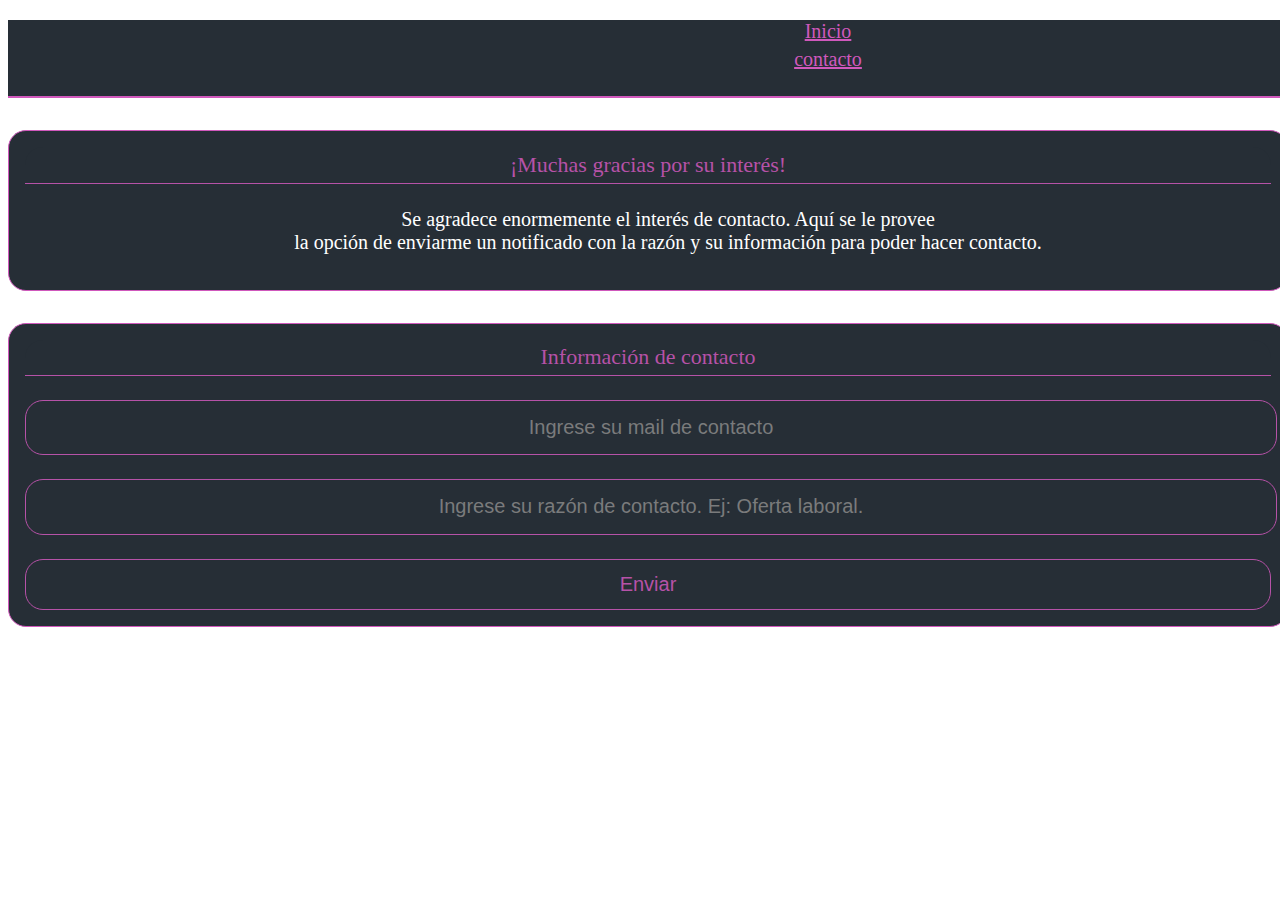
<file: contacto.html>
<!DOCTYPE html>
<html lang="es">
<head>
    <meta charset="UTF-8">
    <meta http-equiv="X-UA-Compatible" content="IE=edge">
    <meta name="viewport" content="width=device-width, initial-scale=1.0">
    <title>Romina Aquino - CV</title>

    <!-- Bootstrap -->
    <link href="https://cdn.jsdelivr.net/npm/bootstrap@5.3.0-alpha1/dist/css/bootstrap.min.css" rel="stylesheet" 
    integrity="sha384-GLhlTQ8iRABdZLl6O3oVMWSktQOp6b7In1Zl3/Jr59b6EGGoI1aFkw7cmDA6j6gD" crossorigin="anonymous">
    <link rel="stylesheet" href="estilos.css">

    <!-- Favicon -->
    <link rel="icon" type="image/x-icon" href="https://m.media-amazon.com/images/I/715lQyCMD9L.png">


</head>
<body>

    <!-- Header -->
    <header class="p-3" id="header">

        <div class="container">
          <div class="d-flex flex-wrap align-items-center justify-content-center justify-content-lg-start">

            <ul class="nav col-12 col-lg-auto me-lg-auto mb-2 justify-content-center mb-md-0">
              <li><a href="./index.html" class="nav-link px-2" id="opcion1">Inicio</a></li>
              <li><a href="./contacto.html" class="nav-link px-2" id="opcion2">contacto</a></li>
              </ul>
           </div>
        </div>

        <div class="separador-lineal-header"></div>
        </header>

    <!-- Contenido "Unica seccion" -->
    <div class="container" id="contenido-contacto">

      <!-- Sub-division de doble columna dentro de fila -->
      <div class="row">
      <div class="col">

          <section id="agradecimiento-contacto">
            <legend>¡Muchas gracias por su interés!</legend>
            <ul>
              <li id="texto-contacto">
                Se agradece enormemente el interés de contacto. Aquí se le provee <br>
                la opción de enviarme un notificado con la razón y su información para poder hacer contacto. 
              </li>
            </ul>
          </section>
  
          <form id="informacion-contacto">
              <legend>Información de contacto</legend>
  
              <input type="email" required placeholder="Ingrese su mail de contacto" id="input-mail">
              <input type="text" required placeholder="Ingrese su razón de contacto. Ej: Oferta laboral." id="input-razon">
  
              <button type="submit" id="btn-enviar">Enviar</button>
          </form>
        </div>
      </div>
    </div>
  </body>
</html>
</file>
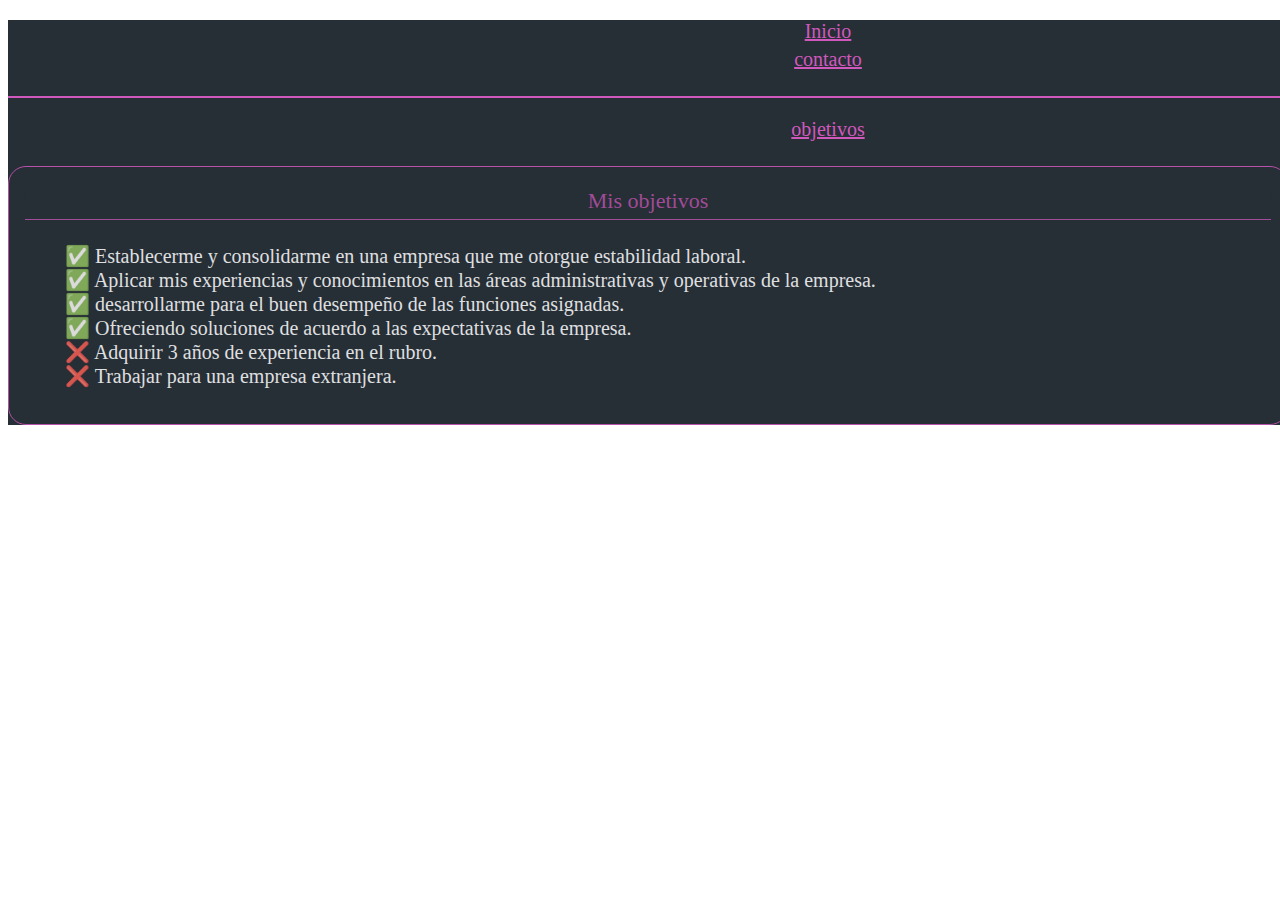
<file: objetivos.html>
<!DOCTYPE html>
<html lang="es">
<head>
    <meta charset="UTF-8">
    <meta http-equiv="X-UA-Compatible" content="IE=edge">
    <meta name="viewport" content="width=device-width, initial-scale=1.0">
    <title>Romina Aquino - CV</title>

    <!-- Bootstrap -->
    <link href="https://cdn.jsdelivr.net/npm/bootstrap@5.3.0-alpha1/dist/css/bootstrap.min.css" rel="stylesheet" 
    integrity="sha384-GLhlTQ8iRABdZLl6O3oVMWSktQOp6b7In1Zl3/Jr59b6EGGoI1aFkw7cmDA6j6gD" crossorigin="anonymous">
    <link rel="stylesheet" href="estilos.css">

    <!-- Favicon -->
    <link rel="icon" type="image/x-icon" href="https://m.media-amazon.com/images/I/715lQyCMD9L.png">

<head>
    <body>

        <!-- Header -->
    <header class="p-3" id="header">

        <div class="container">
          <div class="d-flex flex-wrap align-items-center justify-content-center justify-content-lg-start">

            <ul class="nav col-12 col-lg-auto me-lg-auto mb-2 justify-content-center mb-md-0">
              <li><a href="./index.html" class="nav-link px-2" id="opcion1">Inicio</a></li>
              <li><a href="./contacto.html" class="nav-link px-2" id="opcion2">contacto</a></li>
              </ul>
            </div>
           </div>

        <div class="separador-lineal-header"></div>
        <div class="container">
        <div class="d-flex flex-wrap align-items-center justify-content-center justify-content-lg-start">

          <ul class="nav col-12 col-lg-auto me-lg-auto mb-2 justify-content-center mb-md-0">
        <li><a href="./objetivos.html" class="nav-link px-2" id="opcion2">objetivos</a></li>
      </div>

       <!-- Contenido "Unica seccion" -->
    <div class="container" id="contenido-mis-objetivos">

       <!-- Sub-division de doble columna dentro de fila || OBJETIVOS -->
     <div class="row">

      <!-- Columna info-personal -->
      <div class="col">
         <section id="informacion-personal">
          <legend>Mis objetivos</legend>
          <ul>
            <li>✅ Establecerme y consolidarme en una empresa que me otorgue estabilidad laboral.</li>
            <li>✅ Aplicar mis experiencias y conocimientos en las áreas administrativas y operativas de la empresa.</li>
            <li>✅ desarrollarme para el buen desempeño de las funciones asignadas.</li>
            <li>✅ Ofreciendo soluciones de acuerdo a las expectativas de la empresa.</li>
            <li>❌ Adquirir 3 años de experiencia en el rubro.</li>
            <li>❌ Trabajar para una empresa extranjera.</li>
            
            </ul>
        </section>
        </div>
        </div>
        </header>
        </body>
        </head>
</file>
<file: estilos.css>
/* ============================================ I N D E X (pag) ================================================== */

/*----------------- Implementacion de fuentes ----------------------*/
@font-face 
{
    font-family: beaufort;
    src: url(./assets/fonts/BeaufortForLoL-OTF/BeaufortforLOL-Bold.otf);
}

@font-face 
{
    font-family: spiegel;
    src: url(./assets/fonts/Spiegel-OTF/Spiegel-Bold.otf);
}

li
{
    list-style: none;
}

legend
{
    color: #c83cb1;
    font-size: 22px;
    text-align: center;
    background-color: #010a13;
    border-bottom: 1px solid #c83cb1;
    border-radius: 18px;
    border-bottom-left-radius: 0px;
    border-bottom-right-radius: 0px;
    opacity: 85%;
    margin-bottom: 1.5rem;
    padding: 0.3rem;
}

.h5Carrousel
{
  background-color: #010a13;
  color: #c83cb1;
  border-bottom-left-radius: 8px;
  border-bottom-right-radius: 8px;
  border: 1px solid #c83cb1;
  padding: 0.2rem;
  margin-top: 0.2rem;
}

.separador-lineal
{
    border: 1px solid #c83cb1;
    margin-top: 2rem;
    margin-bottom: 2rem;
}

#btn-verMas, #btn-verMas2, #btn-volver, #btn-volver2
{
    border: 1px solid #c83cb1;
    border-radius: 18px;
    font-size: 20px;
    width: 100%;
    height: 3.2rem;
    margin-top: 1.5rem;
    background-color: #010a13;
    opacity: 85%;
    color:#c83cb1;
}

#btn-verMas, #btn-verMas2
{
  animation: pulsate-bck 2.5s ease-in-out infinite both;
}

/*------------------- Configuracion del background ------------------*/
body
{
    background-image:url("http://www.solofondos.com/wp-content/uploads/2016/03/giphy-1.gif");
    background-repeat: no-repeat;
    background-size: cover;
    background-position: center center;
    background-attachment: fixed;
    width: 100%;
    max-width: 100%;
    margin-right: 0%; 
}

/*------------------- Header ------------------*/
#header
{
    font-size: 20px;
    background-color: #010a13;
    color: #c83cb1;
    text-align: center;
    opacity: 85%;
}

#opcion1, #opcion2
{
    color: #c83cb1;
    display: inline-block;
    margin-left: 25vw;
    animation: tracking-in-expand 3.5s cubic-bezier(0.215, 0.610, 0.355, 1.000) both;
    padding-bottom: 0px;
    margin-bottom: 5px;
}

.separador-lineal-header
{
    border: 1px solid #c83cb1;
}

/*------------------- Contenido principal ------------------*/

    /*------------------- Buscador ------------------*/
    #buscador-dinamico
    {
        color: #c83cb1;
        background-color: #010a13;
        opacity: 85%;
        border: 1px solid #c83cb1;
        font-size: 18px;
        border-radius: 8px;
        height: 3rem;
        text-align: center;
        margin-bottom: 2rem;
        margin-top: 2rem;
    }

    .opcion-buscador
    {
        font-family: 'spiegel';
        width: 25%;
        height: 90%;
        margin-bottom: 6px;       
        background-color: #010a13;
        color: #c83cb1;
        border: 0px solid black;
        animation: tracking-in-expand 2.3s cubic-bezier(0.215, 0.610, 0.355, 1.000) both;
    }

    .opcion-buscador:hover
    {
        cursor: url("./assets/cursores/cursor1.png"),auto;
    }

    /*------------------- Columna Info personal ------------------*/
    #informacion-personal
    {
        border: 1px solid #c83cb1;
        border-radius: 18px;
        text-align: left;
        color: white;
        font-size: 20px;
        background-color: #010a13;
        opacity: 85%;
        padding: 1rem;
        position: relative;
    }

    #contenedor-foto-cv
    {
        position: absolute;
        margin-left: 60%;
        margin-top: 1.5rem;
    }

    #foto-cv
    {
        width: 150px;
        height: 150px;
        border-radius: 100%;
        border: 1px solid #c83cb1;
        margin-bottom: 0.5rem;
        font-size: 22px;
        font-variant: small-caps;
    }

    /*------------------- Columna Carrusel ------------------*/
    #expositor-trabajos
    {
        border: 1px solid #c83cb1;
        border-radius: 18px;
        text-align: left;
        color: white;
        font-size: 25px;
        background-color: #010a13;
        padding: 1rem;
        opacity: 85%;
    }

    #carrusel
    {   
        border: 1px solid #c83cb1;
        border-radius: 5px;
        width: 100%;
        height: 100%;
    }

    #foto-trabajo1,  #foto-trabajo2
    {
        border-radius: 100px;
        height: 19.4rem;
        width: 100%;
        animation: tracking-in-expand 3.2s cubic-bezier(0.215, 0.610, 0.355, 1.000) both;
    }

    /*------------------- Descripcion personal ------------------*/
    #contenedor-descripcion-personal
    {
        border: 1px solid #c83cb1;
        border-radius: 18px;
        text-align: left;
        color: white;
        font-size: 25px;
        background-color: #010a13;
        opacity: 85%;
        padding: 1rem;
        margin-bottom: 1rem;
    }

    #descripcion-personal
    {
        border-radius: 8px;
        font-family: 'beaufort';
        text-align: center;
        width: 100%;
        color: white;
        padding: 0.5rem;
        margin-top: 0.3rem;
        font-size: 20px;
        animation: tracking-in-expand 1.5s cubic-bezier(0.215, 0.610, 0.355, 1.000) both;
    }

/*------------------- Contenido "Ver mas"------------------*/

    /*------------------- Informacion academica y laboral ------------------*/
    #informacion-academica
    {
        border: 1px solid #c83cb1;
        border-radius: 18px;
        text-align: left;
        color: white;
        font-size: 20px;
        background-color: #010a13;
        opacity: 85%;
        padding: 1rem;
        margin-top: 2rem;
    }

    #informacion-laboral
    {
        border: 1px solid #c83cb1;
        border-radius: 18px;
        text-align: left;
        color: white;
        font-size: 20px;
        background-color: #010a13;
        opacity: 85%;
        padding: 1rem;
        margin-top: 2rem;
    }

  /*------------------- Contenido "Ver mas 2"------------------*/

    /*------------------- Fila Carrusel ------------------*/
    #expositor-tecnologias
    {
        border: 1px solid #c83cb1;
        border-radius: 18px;
        text-align: left;
        color: white;
        font-size: 25px;
        background-color: #010a13;
        padding: 1rem;
        opacity: 85%;
        margin-top: 2rem;
    }

    #carrusel-tecnologias
    {   
        border: 1px solid #c83cb1;
        border-radius: 5px;
        width: 100%;
        height: 100%;
    }

    #informacion-preferencias
    {
        border: 1px solid #c83cb1;
        border-radius: 18px;
        text-align: left;
        color: white;
        font-size: 20px;
        background-color: #010a13;
        opacity: 85%;
        padding: 1rem;
        margin-top: 2rem;
    }


/* ============================================ C O N T A C T O (pag) ================================================== */
#contenido-contacto
{
  animation: slide-in-left 1.5s cubic-bezier(0.250, 0.460, 0.450, 0.940) both;
}

#agradecimiento-contacto
{
    border: 1px solid #c83cb1;
    border-radius: 18px;
    text-align: center;
    color: white;
    font-size: 20px;
    background-color: #010a13;
    opacity: 85%;
    padding: 1rem;
    margin-top: 2rem;
}

#texto-contacto
{
  animation: tracking-in-expand 2.5s cubic-bezier(0.215, 0.610, 0.355, 1.000) both;
}

#informacion-contacto
{
    border: 1px solid #c83cb1;
    border-radius: 18px;
    text-align: left;
    color: white;
    font-size: 20px;
    background-color: #010a13;
    opacity: 85%;
    padding: 1rem;
    position: relative;
    margin-top: 2rem;
    margin-bottom: 2rem;
}

#input-mail, #input-razon
{
  border: 1px solid #c83cb1;
  border-radius: 18px;
  font-size: 20px;
  width: 100%;
  height: 3.2rem;
  background-color: #010a13;
  opacity: 85%;
  color: #c83cb1;
  text-align: center;
  animation: tracking-in-expand 2.5s cubic-bezier(0.215, 0.610, 0.355, 1.000) both;
}

#input-razon
{
  margin-top: 1.5rem;
}

#btn-enviar
{
  border: 1px solid #c83cb1;
  border-radius: 18px;
  font-size: 20px;
  width: 100%;
  height: 3.2rem;
  margin-top: 1.5rem;
  background-color: #010a13;
  opacity: 85%;
  color: #c83cb1;
}




/*====================================== Responsive Media-Querys ======================================*/
/* Responsiveness de los BOTONES ("Ver mas, Volver") */
@media (max-width: 1400px) 
{
  /* RESPONSIVE - SECCION 1 */
  #expositor-trabajos
  {
    margin-top: 1.5rem;
  }

  /* RESPONSIVE - SECCION 2 */
  #btn-volver
  {
    width: 95%;
  }

  #btn-verMas2
  {
    margin-bottom: 2rem;
    width: 99%;
  }

  /* RESPONSIVE - SECCION 3 */
  #btn-volver2
  {
    margin-bottom: 2rem;
  }
}

/* Responsiveness del HEADER */
@media (max-width: 1001px) 
{
  #opcion1, #opcion2, #opcion3
  {
    margin: 0px;
  }
}

/* Responsiveness de la FOTO-CV (1°) */
@media (max-width: 540px)
{   
  #foto-cv
  {
    width: 110px;
    height: 110px;
    margin-top: 10px;
    margin-right: 25px;
  }
}

/* Responsiveness de la FOTO-CV (2°) */
@media (max-width: 450px)
{   
  #contenedor-foto-cv
  {
      position: relative;
      margin-left: 30%;
      margin-top: 0.5rem;
      margin-bottom: 0.5rem;
  }
}

/* Responsiveness de las columnas informativas (1°) || MQuerys (Only min-widhts) */
@media (max-width: 1210px)
{
  #columna-infoPersonal, #columna-carruselTrabajos
  {
    min-width: 100%;
  }
}

@media (max-width: 800px)
{
  #columna-infoAcademica, #columna-expLaboral
  {
    min-width: 100%;
  }
}

@media (max-width: 992px)
{
  #columna-tecnologias, #columna-preferencias
  {
    min-width: 100%;
  }
}
</file>
